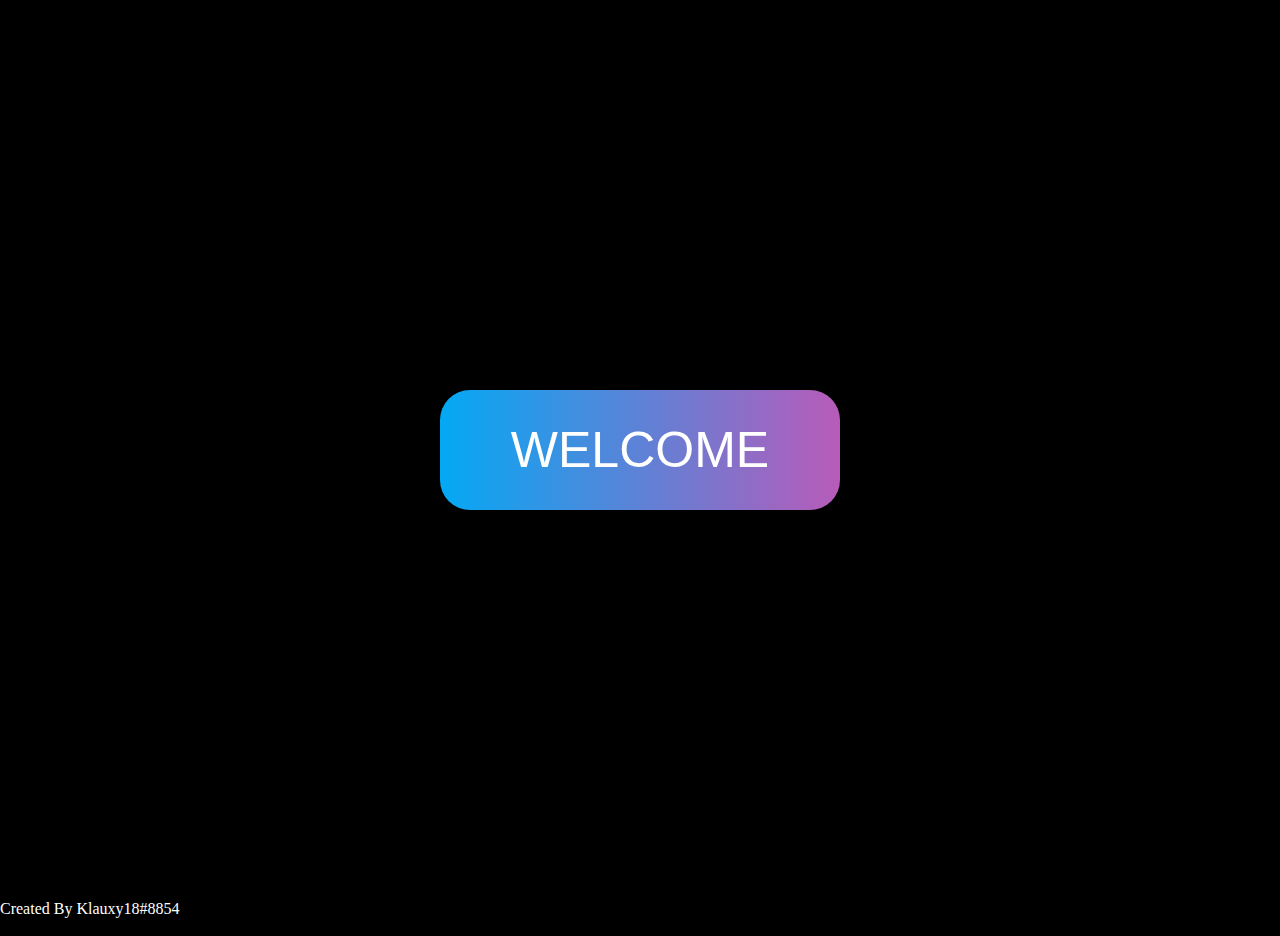
<file: index.html>
<!DOCTYPE html>
<html>
<head>
<title>Glowing Buttons</title>
<link rel="stylesheet" type="text/css" href="style1.css">
</head>
<body>
    <a href="index2.html">Welcome</a>
    

      
</body>
<footer>Created By Klauxy18#8854</footer>>
</html>
</file>
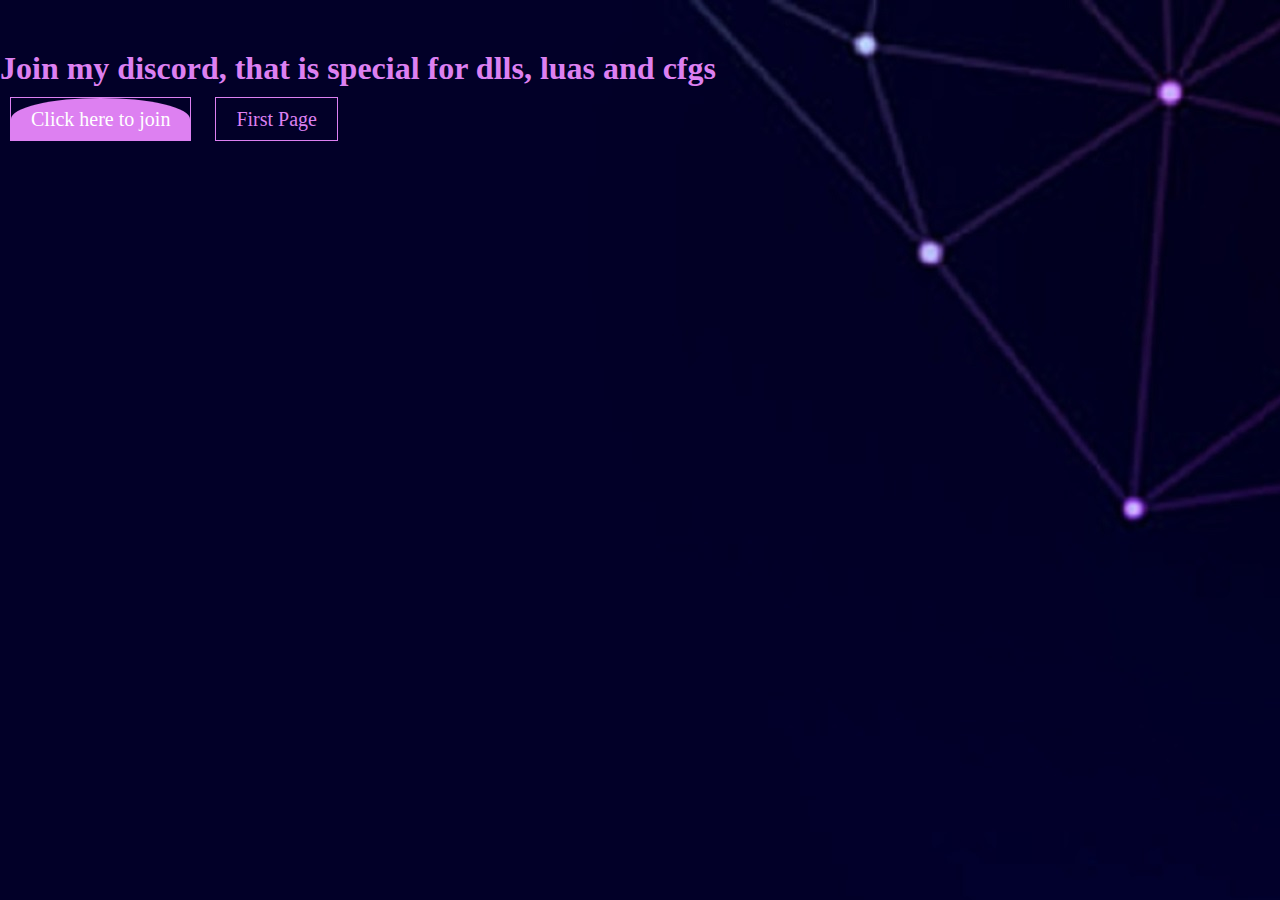
<file: Downloads.html>
<html>
<head>
    
    <title>HvH</title>
    
</head>
<body>

        <link rel="stylesheet" href="style.css">
        <meta charset="utf-8">
    <div class="container"
<h1> 
      
    
    <h1>Join my discord, that is special for dlls, luas and cfgs</h1>
    
 <a href="https://discord.gg/kKWsPGzc" class="btn btn4">Click here to join</a> 
    <a href="index.html" class="btn btn2">First Page</a> 
    </div> 
 
    </body>
<body background="dx.jpg">
</body>
</html>
</file>
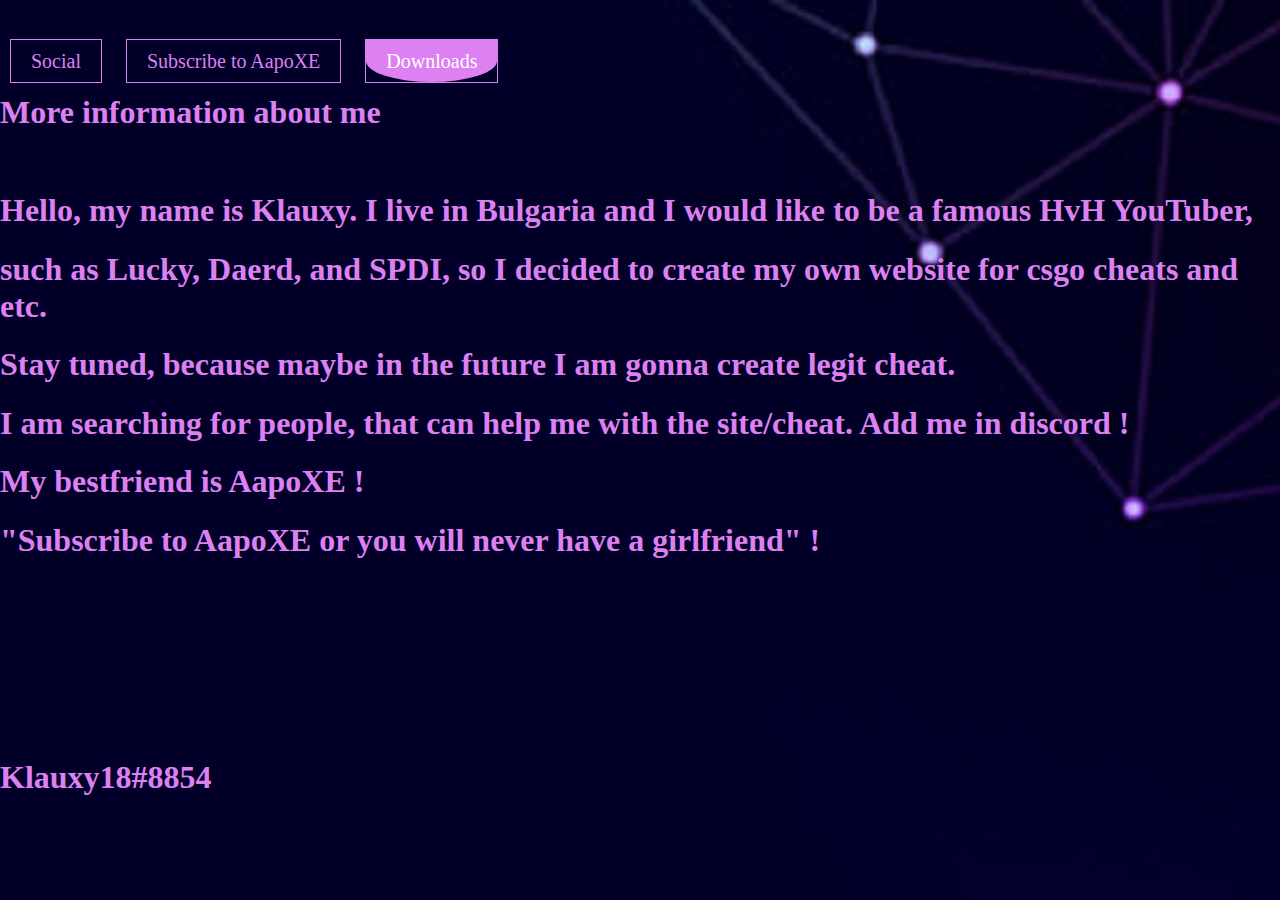
<file: index2.html>
<html>
<head>
    
    <title>HvH</title>
</head>
<body>

        <link rel="stylesheet" href="style.css">
        <meta charset="utf-8">
    <div class="container"
    <a></а>
  <a href="Socials.html" class="btn btn1">Social</a> 
  <a href="https://www.youtube.com/channel/UCL3moSxuaUeAUK7dE0QdiMw" class="btn btn2">Subscribe to AapoXE</a> 
  <a href="Downloads.html" class="btn btn3">Downloads</a> 
  
    
             
  
  <h1><strong>More information about me </strong></h1>>

        <h1>Hello, my name is Klauxy. I live in Bulgaria and I would like to be a famous  HvH YouTuber,</h1>
        <h1>such as Lucky, Daerd, and SPDI, so I decided to create my own website for csgo cheats and etc.</h1>
        <h1>Stay tuned, because maybe in the future I am gonna create legit cheat.</h1>
        <h1>I am searching for people, that can help me with the site/cheat. Add me in discord !</h1>
         <h1>My bestfriend is AapoXE !</h1>
         <h1>"Subscribe to AapoXE or you will never have a girlfriend" !</h1>
    
    
       <h1><footer>Klauxy18#8854</footer></h1>>
</div> 
</body>
<body background="dx.jpg">
</body>
</html>
</file>
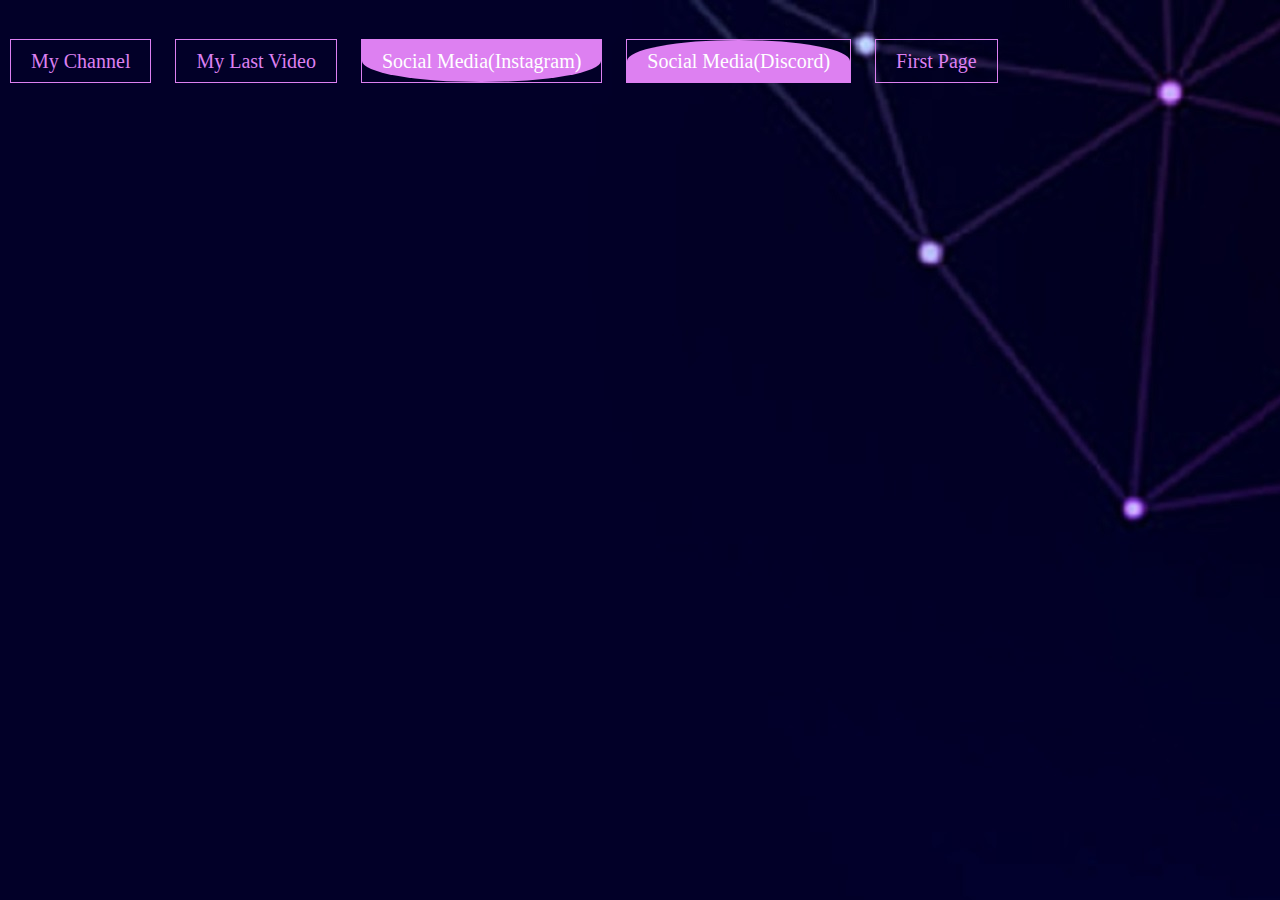
<file: Socials.html>
<html>
<head>
    
    <title>HvH</title>
    
</head>
<body>

        <link rel="stylesheet" href="style.css">
        <meta charset="utf-8">
    <div class="container"
    <a href="https://www.youtube.com/watch?v=cEEnvhfQ9BY" class="btn btn2"></a>  
<a href="https://www.youtube.com/channel/UCv__VoHfPGVwG28fw9dxuFA" class="btn btn1">My Channel</a>  
<a href="https://www.youtube.com/watch?v=cEEnvhfQ9BY" class="btn btn2">My Last Video</a>  
<a href="https://www.instagram.com/georgi_kolev_1881/" class="btn btn3">Social Media(Instagram)</a>  
<a href="https://discord.gg/JpD3C9EE" class="btn btn4">Social Media(Discord)</a>  
<a href="index.html" class="btn btn1">First Page</a>  
    </div>  
    <iframe width="1069" height="550" src="https://www.youtube.com/embed/cEEnvhfQ9BY" title="YouTube video player" frameborder="0" allow="accelerometer; autoplay; clipboard-write; encrypted-media; gyroscope; picture-in-picture" allowfullscreen></iframe>
</body>
<body background="dx.jpg">
</body>
</html>
</file>
<file: style1.css>
body {
    margin: 0;
    padding: 0;
    background: #000;
}
a
{
 position: absolute;
 top: 50%;
 left: 50%;
 transform: translate(-50%,-50%);
 width: 400px;
 height: 120px;
 text-align: center;
 line-height: 120px;
 color:#fff;
 font-size: 50px;
 text-transform: uppercase;
 text-decoration: none;
 font-family: sans-serif;
 box-sizing: border-box;
 background: linear-gradient(90deg, #03a9f4, #f441a5, #ffeb3b, #03a9f4);
background-size: 400%;
border-radius: 30px;
z-index: 1;
}
a:hover{
    animation: animate 8s linear infinite;
}
@keyframes animate
{
    0%
    {
        background-position: 0%;
    }
    100%
    {
        background-position: 400%;
    }
}
a:before
{
content: '';
position: absolute;
top: -5px;
left: -5px;
right:  -5px;
bottom: -5px;
z-index: -1;
background: linear-gradient(90deg, #03a9f4, #f441a5, #ffeb3b, #03a9f4);
background-size: 400%;
border-radius: 40px;
opacity: 0;
transition: 0.5s;
}
a:hover:before
{
filter: blur(20px);
opacity: 1;
animation: animate 8s linear infinite;
}
footer{
    margin-top: 900px;
     color: #fff;
}
</file>
<file: style.css>
body{
  margin: 0;
  padding: 0;
}
.container{
  text-align: left ;
  margin-top: 50px;
  margin-bottom: 0px;
}
.btn{
  border: 1px solid #DD80F1;
  background: none;
  padding: 10px 20px;
  font-size: 20px;
  font-family: "montserrat";
  cursor: pointer;
  margin: 10px;
  transition: 0.8s;
  position: relative;
  overflow: hidden;
}
.btn1,.btn2{
  color: #DD80F1;
}
.btn3,.btn4{
  color: #fff;
}
.btn1:hover,.btn2:hover{
  color: #fff;
}
.btn3:hover,.btn4:hover{
  color: #DD80F1;
  ;
}
.btn::before{
  content: "";
  position: absolute;
  left: 0;
  width: 100%;
  height: 0%;
  background: #DD80F1;
  z-index: -1;
  transition: 0.8s;
}
.btn1::before,.btn3::before{
  top: 0;
  border-radius: 0 0 50% 50%;
}
.btn2::before,.btn4::before{
  bottom: 0;
  border-radius: 50% 50% 0 0;
}
.btn3::before,.btn4::before{
  height: 100%;
}
.btn1:hover::before,.btn2:hover::before{
  height: 100%;
}
.btn3:hover::before,.btn4:hover::before{
  height: 0%;
}
h1{
  color: #DD80F1;
}
footer{
  color: #DD80F1;
}

a {
  text-decoration: none;
}
footer{
  text-align: left ;
  margin-top: 200px;
  margin-bottom: 30px;
  }
  h2{
    color: #DD80F1;
  }

h2{
    text-align: left ;
    margin-top: 100px;
    margin-bottom: 30px;
    }

    strong{
      color: #DD80F1;
    }
    strong{
      text-align: left ;
      margin-top: 1000px;
      margin-bottom: 30px;
      }
     iframe{
      margin-top: 200px;
      margin-left: 20px
     }
</file>
